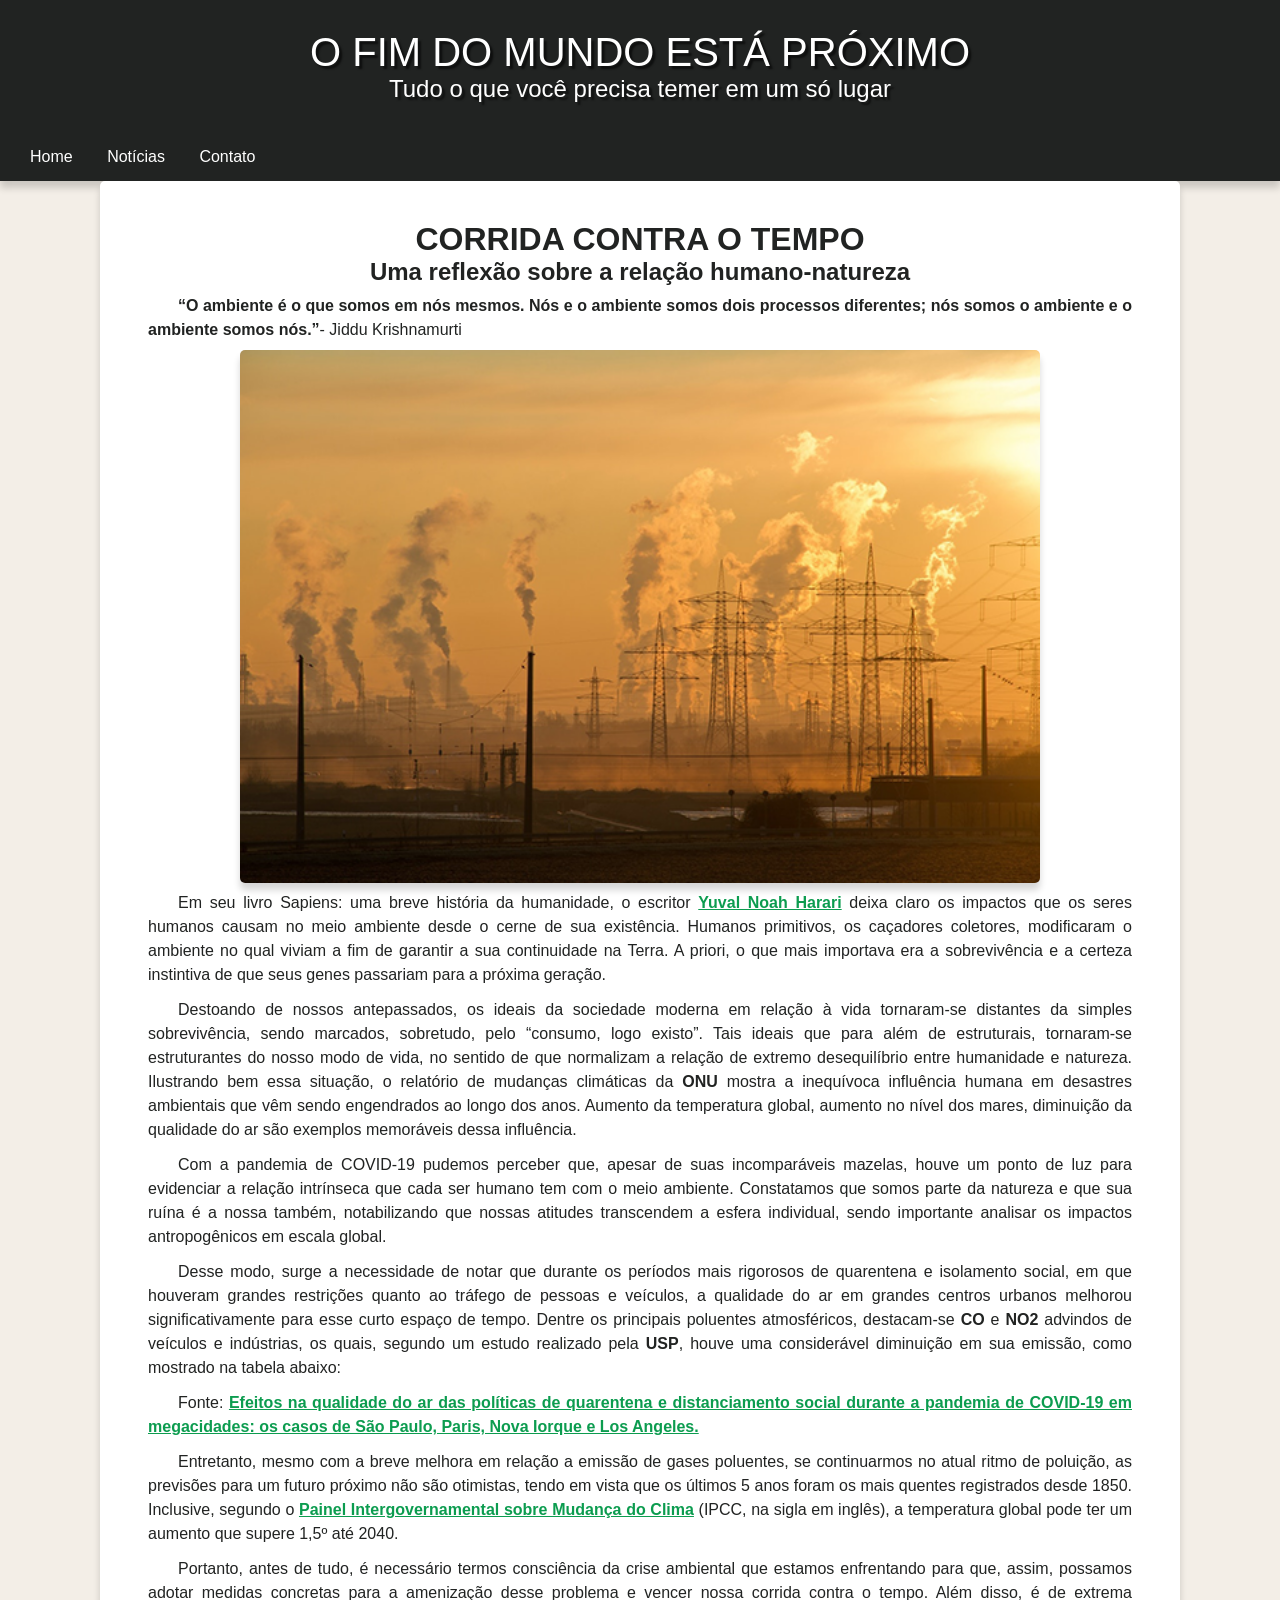
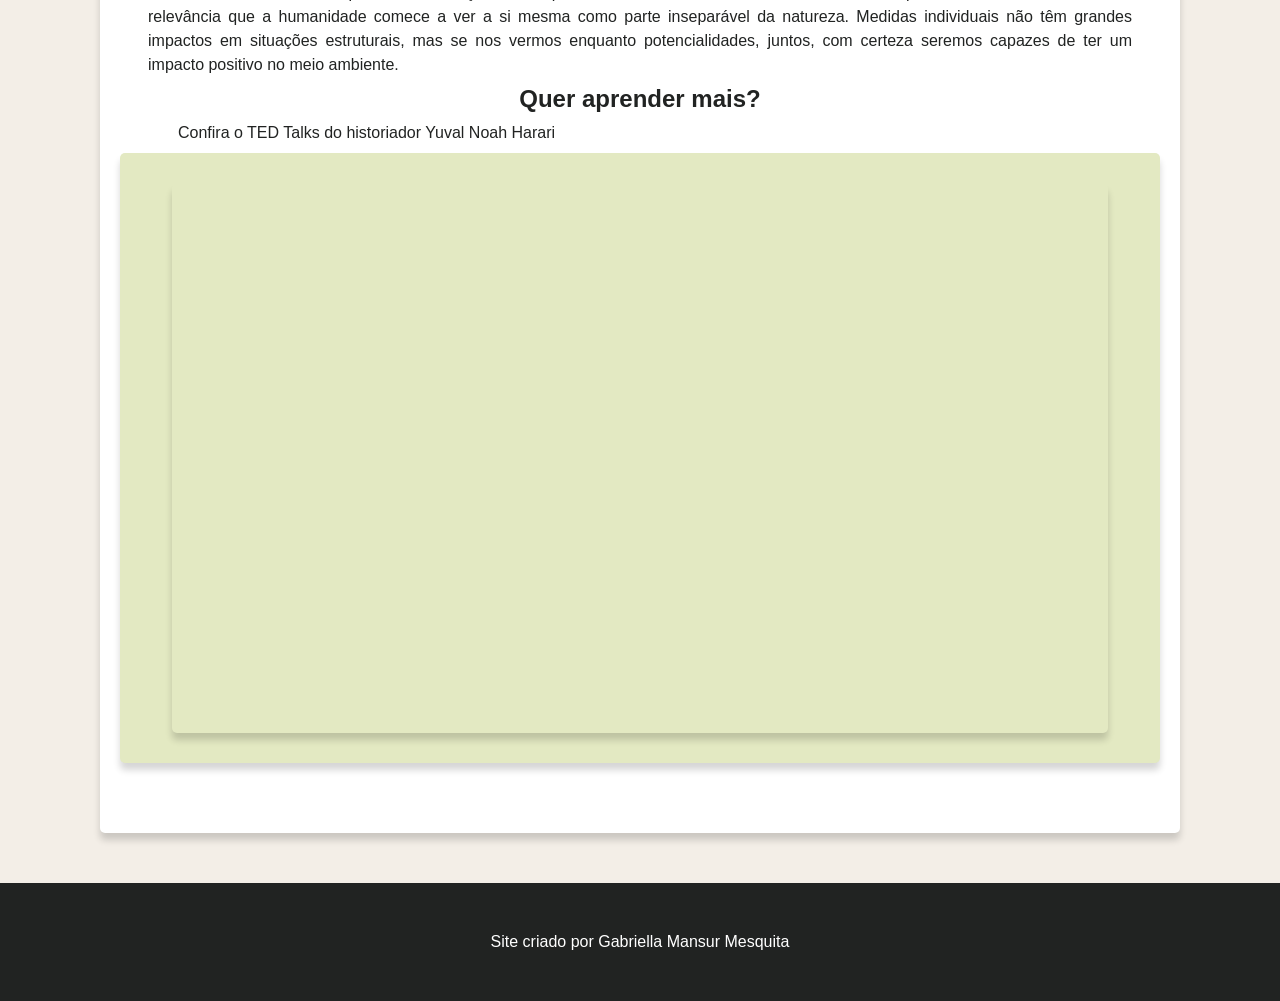
<file: index.html>
<!DOCTYPE html>
<html lang="pt-br">
<head>
    <meta charset="UTF-8">
    <meta http-equiv="X-UA-Compatible" content="IE=edge">
    <meta name="viewport" content="width=device-width, initial-scale=1.0">
    <title>O fim está próximo</title>
    <link rel="shortcut icon" href="imagens/icon.png" type="image/x-icon">
    <link rel="stylesheet" href="style.css">
</head>
<body>
    <header>
        <h1>O FIM DO MUNDO ESTÁ PRÓXIMO</h1>
        <h2>Tudo o que você precisa temer em um só lugar</h2>
        
    </header>



<nav>
    <a href="#">Home</a>
    <a href="#">Notícias</a>
    <a href="#">Contato</a>

</nav>

<main>
    <h1>CORRIDA CONTRA O TEMPO</h1>
    <h2>Uma reflexão sobre a relação humano-natureza</h2>

<p id="subtitulo"><strong>“O ambiente é o que somos em nós mesmos. Nós e o ambiente somos dois processos diferentes; nós somos o ambiente e o ambiente somos nós.”</strong>- Jiddu Krishnamurti</p>

<img id="imagem" src="imagens/foto.png" alt="poluicao">
 
<p>Em seu livro Sapiens: uma breve história da humanidade, o escritor <a href="https://www.ynharari.com/pt-br/" target="_blank">Yuval Noah Harari</a> deixa claro os impactos que os seres humanos causam no meio ambiente desde o cerne de sua existência. Humanos primitivos, os caçadores coletores, modificaram o ambiente no qual viviam a fim de garantir a sua continuidade na Terra. A priori, o que mais importava era a sobrevivência e a certeza instintiva de que seus genes passariam para a próxima geração.</p> 
<p>Destoando de nossos antepassados, os ideais da sociedade moderna em relação à vida tornaram-se distantes da simples sobrevivência, sendo marcados, sobretudo, pelo “consumo, logo existo”. Tais ideais que para além de estruturais, tornaram-se estruturantes do nosso modo de  vida, no sentido de que normalizam a relação de extremo desequilíbrio entre humanidade e natureza. Ilustrando bem essa situação, o relatório de mudanças climáticas da <abbr title="Organização das Nações Unidas">ONU</abbr> mostra a inequívoca influência humana em desastres ambientais que vêm sendo engendrados ao longo dos anos. Aumento da temperatura global, aumento no nível dos mares, diminuição da qualidade do ar são exemplos memoráveis dessa influência. </p>
<p>Com a pandemia de COVID-19 pudemos perceber que, apesar de suas incomparáveis mazelas, houve um ponto de luz para evidenciar a relação intrínseca que cada ser humano tem com o meio ambiente. Constatamos que somos parte da natureza e que sua ruína é a nossa também, notabilizando que nossas atitudes transcendem a esfera individual, sendo importante analisar os impactos antropogênicos em escala global.</p>
<p>Desse modo, surge a necessidade de notar que durante os períodos mais rigorosos de quarentena e isolamento social, em que houveram grandes restrições quanto ao tráfego de pessoas e veículos, a qualidade do ar em grandes centros urbanos melhorou   significativamente para esse curto espaço de tempo. Dentre os principais poluentes atmosféricos, destacam-se <abbr title="Monóxido de carbono">CO</abbr> e <abbr title="Dióxido de nitrogênio">NO2</abbr> advindos de veículos e indústrias, os quais, segundo um estudo realizado pela <abbr title="Universidade de São Paulo">USP</abbr>, houve uma considerável diminuição em sua emissão, como mostrado na tabela abaixo:</p>


<p>Fonte: <a href="https://www.fsp.usp.br/site/noticias/mostra/20583" target="_blank">Efeitos na qualidade do ar das políticas de quarentena e distanciamento social durante a pandemia de COVID-19 em megacidades: os casos de São Paulo, Paris, Nova Iorque e Los Angeles.</a></p>


<p>Entretanto, mesmo com a breve melhora em relação a emissão de gases poluentes, se continuarmos no atual ritmo de poluição, as previsões para um futuro próximo não são otimistas, tendo  em vista que os últimos 5 anos foram os mais quentes registrados desde 1850. Inclusive, segundo o <abbr title="IPCC, na sigla em inglês"><a href="https://www.ipcc.ch/site/assets/uploads/2019/07/SPM-Portuguese-version.pdf" target="_blank">Painel Intergovernamental sobre Mudança do Clima</a></abbr> (IPCC, na sigla em inglês), a temperatura global pode ter um aumento que supere 1,5º até 2040.</p>
<p>Portanto, antes de tudo, é necessário termos consciência da crise ambiental que estamos enfrentando para que, assim, possamos adotar medidas concretas para a amenização desse problema e vencer nossa corrida contra o tempo. Além disso, é de extrema relevância que a humanidade comece a ver a si mesma como parte inseparável da  natureza. Medidas individuais não têm grandes impactos em situações estruturais, mas se nos vermos enquanto potencialidades, juntos, com certeza seremos capazes de ter um impacto positivo no meio ambiente.</p>

<aside>
    <h2>Quer aprender mais?</h2>
    <p>
        Confira o TED Talks do historiador Yuval Noah Harari 
    </p>


    <div class="video"><iframe width="560" height="315" src="https://www.youtube.com/embed/nzj7Wg4DAbs" title="YouTube video player" frameborder="0" allow="accelerometer; autoplay; clipboard-write; encrypted-media; gyroscope; picture-in-picture" allowfullscreen></iframe></div>


</aside>

</main>


<footer>
    Site criado por  Gabriella Mansur Mesquita
</footer>
</body>
</html>
</file>
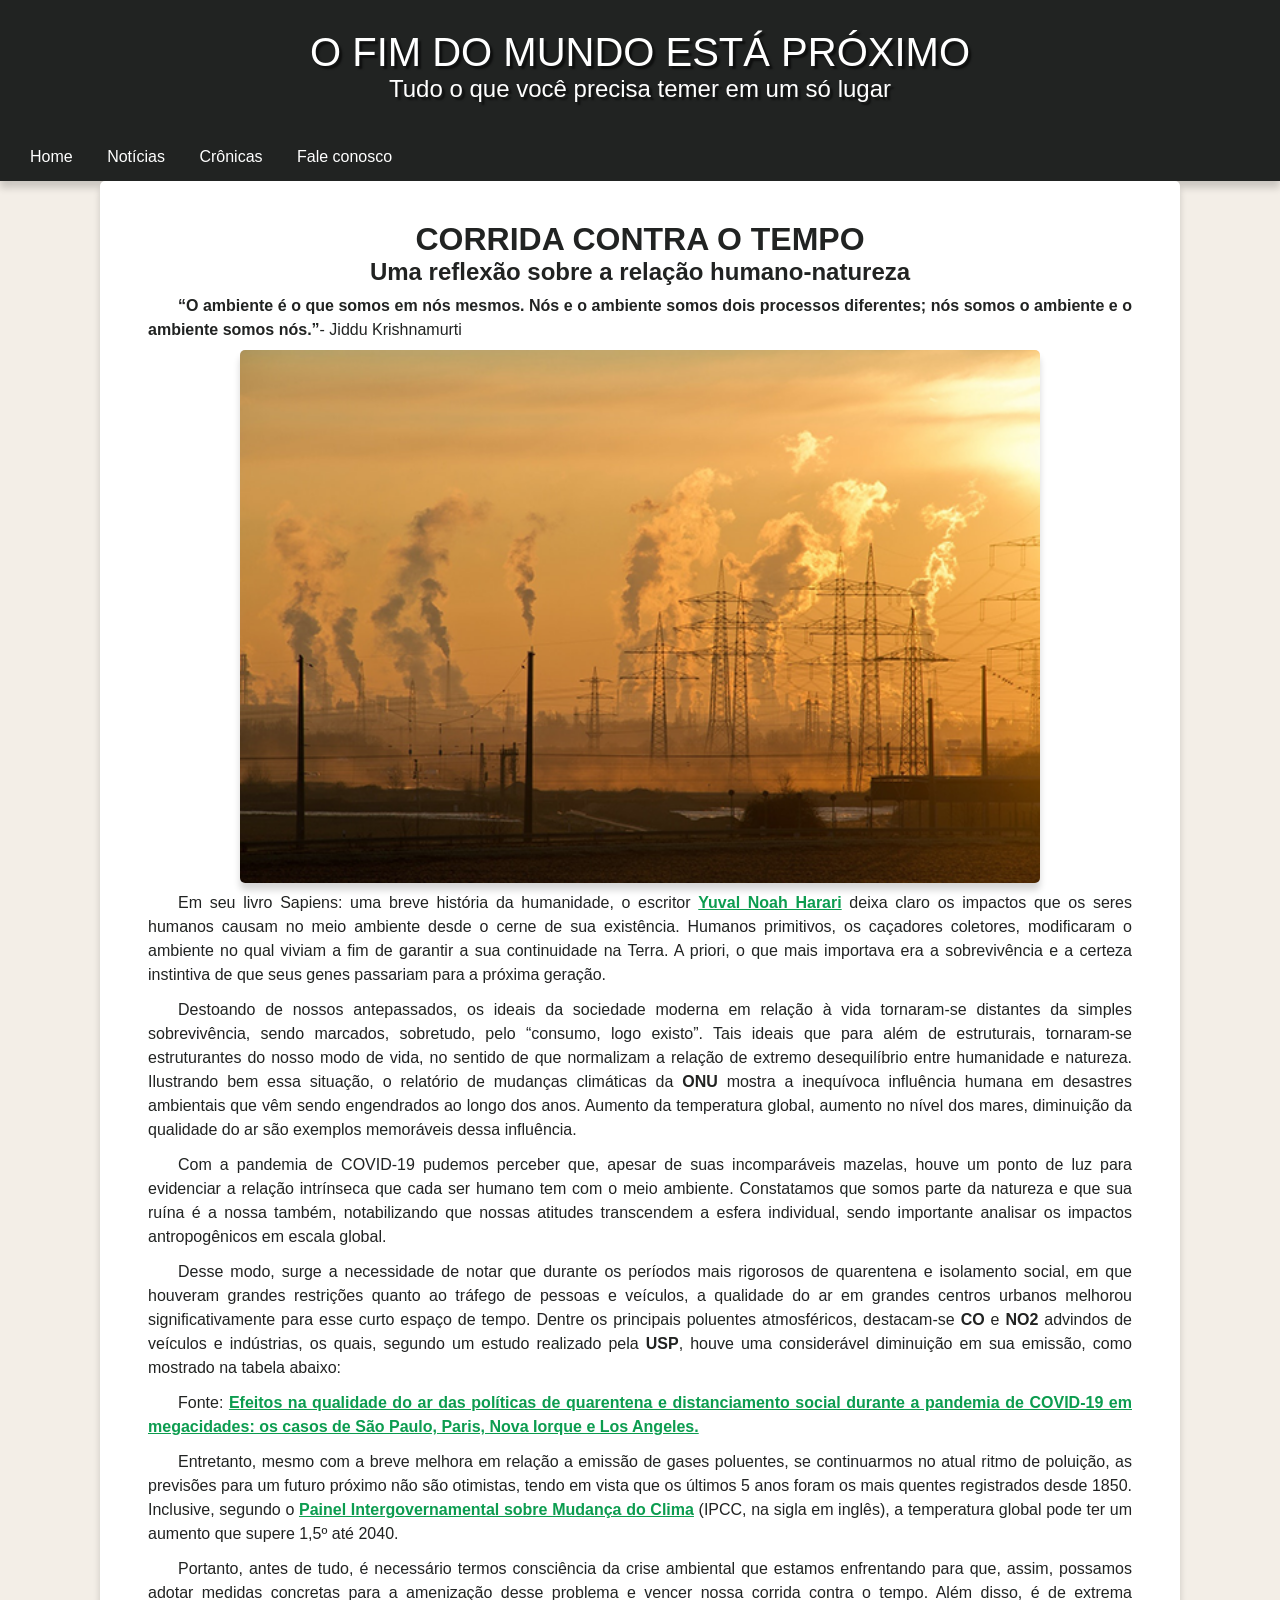
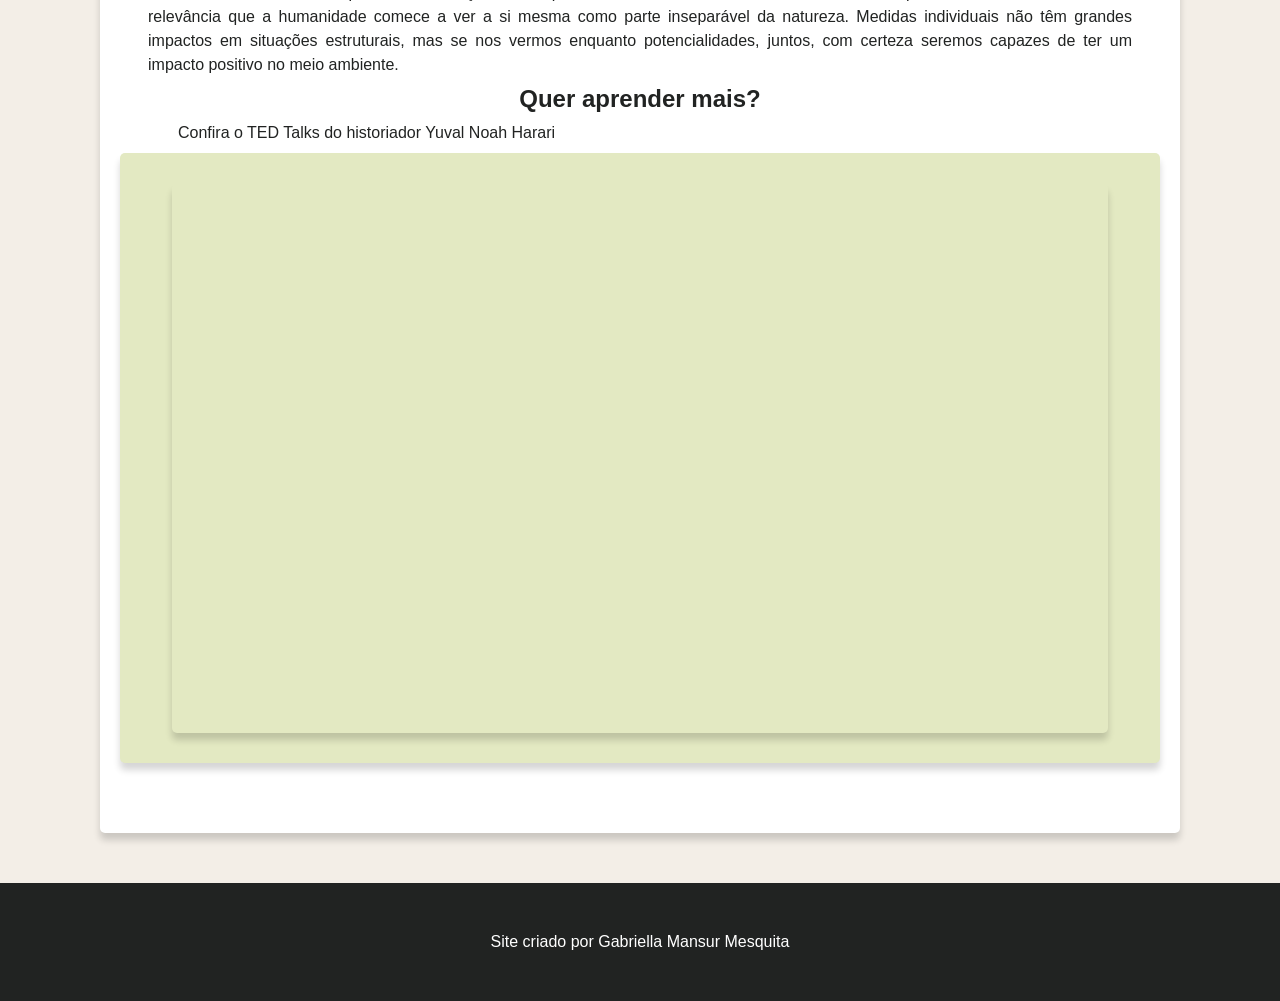
<file: meusite.html>
<!DOCTYPE html>
<html lang="pt-br">
<head>
    <meta charset="UTF-8">
    <meta http-equiv="X-UA-Compatible" content="IE=edge">
    <meta name="viewport" content="width=device-width, initial-scale=1.0">
    <title>O fim está próximo</title>
    <link rel="shortcut icon" href="imagens/icon.png" type="image/x-icon">
    <link rel="stylesheet" href="style.css">
</head>
<body>
    <header>
        <h1>O FIM DO MUNDO ESTÁ PRÓXIMO</h1>
        <h2>Tudo o que você precisa temer em um só lugar</h2>
        
    </header>



<nav>
    <a href="#">Home</a>
    <a href="#">Notícias</a>
    <a href="#">Crônicas</a>
    <a href="#">Fale conosco</a>

</nav>

<main>
    <h1>CORRIDA CONTRA O TEMPO</h1>
    <h2>Uma reflexão sobre a relação humano-natureza</h2>

<p id="subtitulo"><strong>“O ambiente é o que somos em nós mesmos. Nós e o ambiente somos dois processos diferentes; nós somos o ambiente e o ambiente somos nós.”</strong>- Jiddu Krishnamurti</p>

<img id="imagem" src="imagens/foto.png" alt="poluicao">
 
<p>Em seu livro Sapiens: uma breve história da humanidade, o escritor <a href="https://www.ynharari.com/pt-br/" target="_blank">Yuval Noah Harari</a> deixa claro os impactos que os seres humanos causam no meio ambiente desde o cerne de sua existência. Humanos primitivos, os caçadores coletores, modificaram o ambiente no qual viviam a fim de garantir a sua continuidade na Terra. A priori, o que mais importava era a sobrevivência e a certeza instintiva de que seus genes passariam para a próxima geração.</p> 
<p>Destoando de nossos antepassados, os ideais da sociedade moderna em relação à vida tornaram-se distantes da simples sobrevivência, sendo marcados, sobretudo, pelo “consumo, logo existo”. Tais ideais que para além de estruturais, tornaram-se estruturantes do nosso modo de  vida, no sentido de que normalizam a relação de extremo desequilíbrio entre humanidade e natureza. Ilustrando bem essa situação, o relatório de mudanças climáticas da <abbr title="Organização das Nações Unidas">ONU</abbr> mostra a inequívoca influência humana em desastres ambientais que vêm sendo engendrados ao longo dos anos. Aumento da temperatura global, aumento no nível dos mares, diminuição da qualidade do ar são exemplos memoráveis dessa influência. </p>
<p>Com a pandemia de COVID-19 pudemos perceber que, apesar de suas incomparáveis mazelas, houve um ponto de luz para evidenciar a relação intrínseca que cada ser humano tem com o meio ambiente. Constatamos que somos parte da natureza e que sua ruína é a nossa também, notabilizando que nossas atitudes transcendem a esfera individual, sendo importante analisar os impactos antropogênicos em escala global.</p>
<p>Desse modo, surge a necessidade de notar que durante os períodos mais rigorosos de quarentena e isolamento social, em que houveram grandes restrições quanto ao tráfego de pessoas e veículos, a qualidade do ar em grandes centros urbanos melhorou   significativamente para esse curto espaço de tempo. Dentre os principais poluentes atmosféricos, destacam-se <abbr title="Monóxido de carbono">CO</abbr> e <abbr title="Dióxido de nitrogênio">NO2</abbr> advindos de veículos e indústrias, os quais, segundo um estudo realizado pela <abbr title="Universidade de São Paulo">USP</abbr>, houve uma considerável diminuição em sua emissão, como mostrado na tabela abaixo:</p>


<p>Fonte: <a href="https://www.fsp.usp.br/site/noticias/mostra/20583" target="_blank">Efeitos na qualidade do ar das políticas de quarentena e distanciamento social durante a pandemia de COVID-19 em megacidades: os casos de São Paulo, Paris, Nova Iorque e Los Angeles.</a></p>


<p>Entretanto, mesmo com a breve melhora em relação a emissão de gases poluentes, se continuarmos no atual ritmo de poluição, as previsões para um futuro próximo não são otimistas, tendo  em vista que os últimos 5 anos foram os mais quentes registrados desde 1850. Inclusive, segundo o <abbr title="IPCC, na sigla em inglês"><a href="https://www.ipcc.ch/site/assets/uploads/2019/07/SPM-Portuguese-version.pdf" target="_blank">Painel Intergovernamental sobre Mudança do Clima</a></abbr> (IPCC, na sigla em inglês), a temperatura global pode ter um aumento que supere 1,5º até 2040.</p>
<p>Portanto, antes de tudo, é necessário termos consciência da crise ambiental que estamos enfrentando para que, assim, possamos adotar medidas concretas para a amenização desse problema e vencer nossa corrida contra o tempo. Além disso, é de extrema relevância que a humanidade comece a ver a si mesma como parte inseparável da  natureza. Medidas individuais não têm grandes impactos em situações estruturais, mas se nos vermos enquanto potencialidades, juntos, com certeza seremos capazes de ter um impacto positivo no meio ambiente.</p>

<aside>
    <h2>Quer aprender mais?</h2>
    <p>
        Confira o TED Talks do historiador Yuval Noah Harari 
    </p>


    <div class="video"><iframe width="560" height="315" src="https://www.youtube.com/embed/nzj7Wg4DAbs" title="YouTube video player" frameborder="0" allow="accelerometer; autoplay; clipboard-write; encrypted-media; gyroscope; picture-in-picture" allowfullscreen></iframe></div>


</aside>

</main>


<footer>
    Site criado por  Gabriella Mansur Mesquita
</footer>
</body>
</html>
</file>
<file: style.css>
@charset "UTF-8";
*{ 
    margin: 0;
    padding: 0;
}

@import url('https://fonts.googleapis.com/css2? family= Bebas+Neue & display=swap');
@import url('https://fonts.googleapis.com/css2? family= Poppins & display=swap');

:root {
    --cor0: #F8FCDA;
    --cor01: #F3EEE7;
    --cor1: #E3E9C2;
    --cor2: #727D71;
    --cor3: #558B6E;
    --cor4: #212322;
    
   
    --fonte-padrao: 'Bebas Neue', Arial, Verdana, sans-serif;
    --fonte-destaque: 'Poppins', sans-serif;
}

body {
    background-color: var(--cor01);
    font-family: var(--fonte-padrao);
}


header {
    background-color: var(--cor4);
    padding: 30px;
    text-align: center; 
}
 
header > h1 {
    font-family: var(--fonte-destaque);
    color: white;
    font-size: 2.5em;
    font-weight: normal;
    text-shadow: 3px 3px 2px rgba(0, 0, 0, 0.589);
    
}

header > h2 {
    color: white;
    font-family: var(--fonte-destaque);
    font-size: 1.5em;
    text-shadow: 3px 3px 2px rgba(0, 0, 0, 0.589);
    font-weight: normal;
    
}

nav {
    background-color: var(--cor4);
    padding: 15px;
    box-shadow: 0px 7px 7px rgba(0, 0, 0, 0.164);
}


nav a {
    text-decoration: none;
    color: white;
    padding: 15px;
}

nav > a:hover {
    background-color: var(--cor3);
    border-radius: 10px;
}


main {
    background-color: white;
    color: #212322;
    min-width: 300px;
    max-width: 1000px;
    margin: auto;
    box-shadow: 0px 7px 7px rgba(0, 0, 0, 0.164);
    border-radius: 5px;
    padding: 40px;
}

main h1, h2 {
    display: flex;
    justify-content: center;
    text-align: justify;
    
}

#imagem {
   display: block;
   margin: auto;
   border-radius: 5px;
   box-shadow: 0px 7px 7px rgba(0, 0, 0, 0.164);
}

main img {
    width: 80%;
}


main p {
    padding: 3px;
    margin: 5px;
    text-indent: 30px;
    line-height: 1.5em;
    text-align: justify;
    font-weight: normal;
}

#subtitulo {
    text-align: justify;
}

main a {
    text-decoration: underline;
    color: #0c9c4f;
    font-weight: bold
}

main  a:hover {
    text-decoration: wavy;
    text-decoration: underline;
    color: var(--cor2);
}

main abbr {
    text-decoration: none;
    font-weight: bold;
}

div.video {
    background-color: var(--cor1);
    margin: 0px -20px 30px -20px;
    padding: 20px;
    padding-bottom: 59%;
    position: relative;
    border-radius: 5px;
    box-shadow: 0px 7px 7px rgba(0, 0, 0, 0.164);
}

div.video > iframe {
    position: absolute;
    top: 5%;
    left: 5%;
    width: 90%;
    height: 90%;
    border-radius: 5px;
    box-shadow: 0px 7px 7px rgba(0, 0, 0, 0.164);

}


footer {
    padding-top: 50px;
    padding-bottom: 50px;
    margin-top: 50px;
    color: white;
    background-color: var(--cor4);
    text-align: center;
}
</file>
